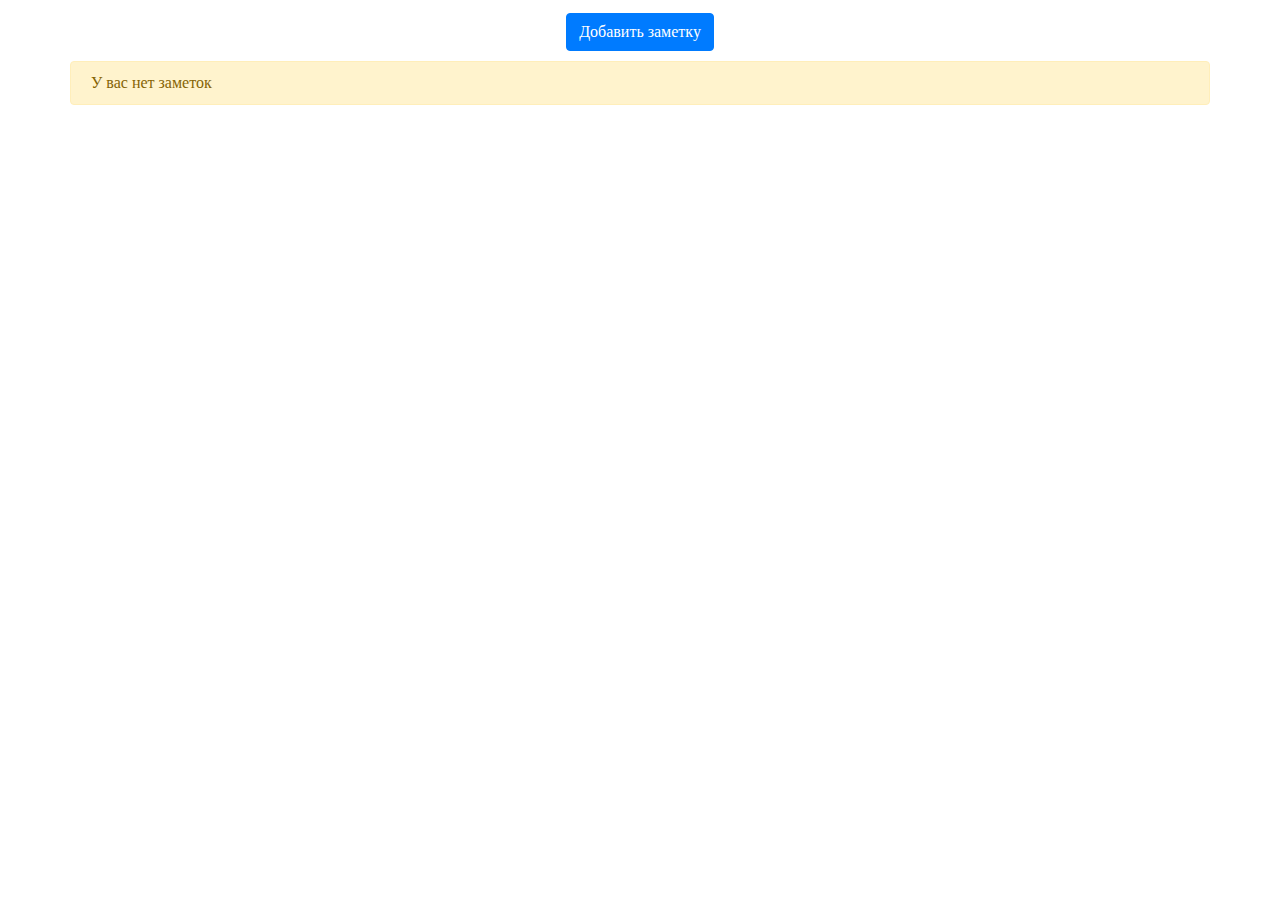
<file: index.html>
<!DOCTYPE html>
<html lang="en">
<head>
    <meta charset="UTF-8">
    <title>Заметки</title>
    <script src="js/vue/vue.min.js"></script>
    <link rel="stylesheet" href="css/main.css">
</head>
<body>
<div class="container">
    <div id="app">
        <list-notes></list-notes>
    </div>
</div>
<script src="js/components.js"></script>
</body>
</html>
</file>
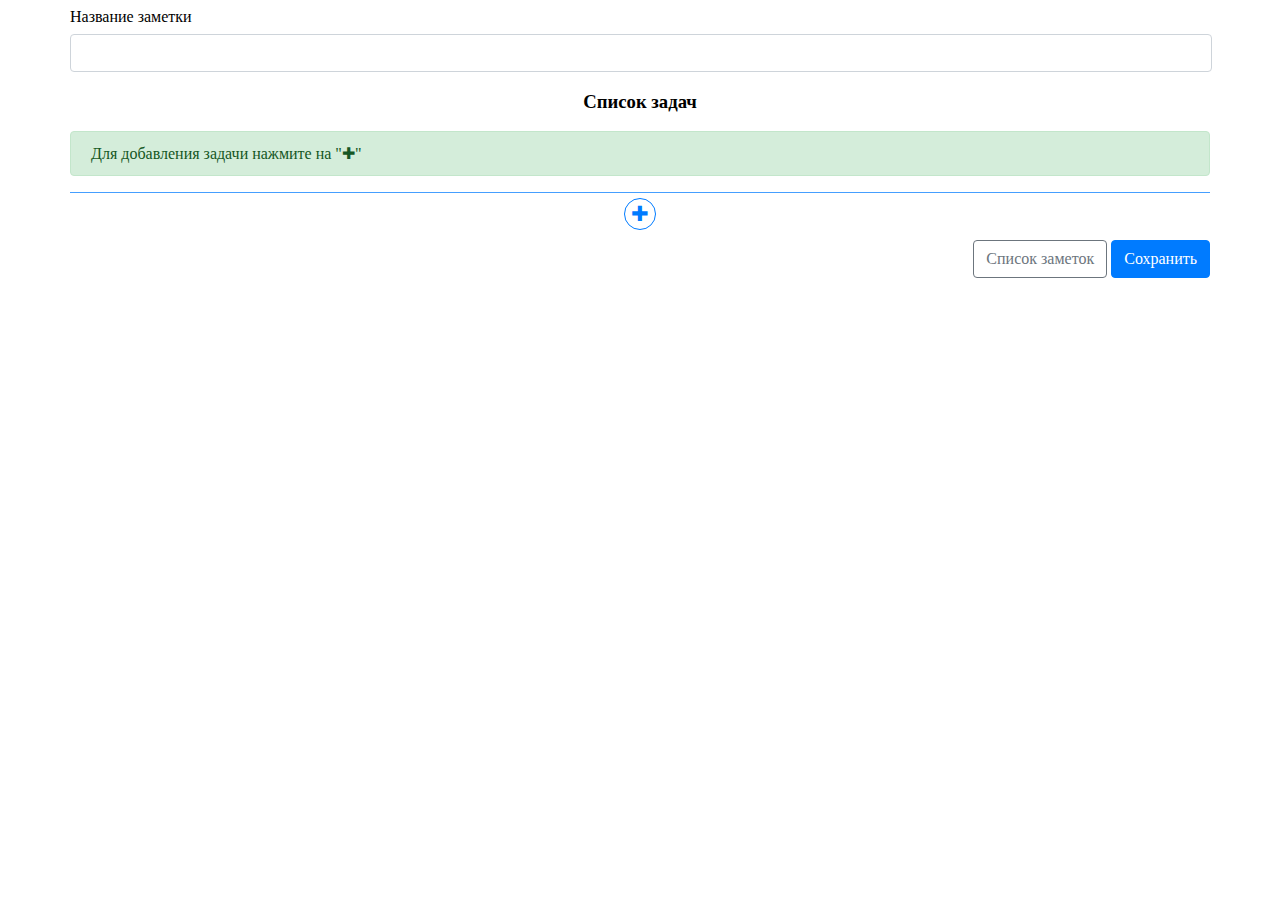
<file: note.html>
<!DOCTYPE html>
<html lang="en">
<head>
    <meta charset="UTF-8">
    <title>Заметка</title>
    <script src="js/vue/vue.min.js"></script>
    <link rel="stylesheet" href="css/main.css">
</head>
<body>
<div class="container">
    <div id="app">
        <note></note>
    </div>
</div>
<script src="js/components.js"></script>
</body>
</html>
</file>
<file: css/main.css>
.alert {
    position: relative;
    padding: .75rem 1.25rem;
    margin-bottom: 1rem;
    border: 1px solid transparent;
    border-radius: .25rem;
}

.alert-warning {
    color: #856404;
    background-color: #fff3cd;
    border-color: #ffeeba;
}

.alert-danger {
    color: #721c24;
    background-color: #f8d7da;
    border-color: #f5c6cb;
}

.alert-success {
    color: #155724;
    background-color: #d4edda;
    border-color: #c3e6cb;
}

.group-form {
    margin-top: 5px;
}

.btn {
    display: inline-block;
    font-weight: 400;
    text-align: center;
    white-space: nowrap;
    vertical-align: middle;
    -webkit-user-select: none;
    -moz-user-select: none;
    -ms-user-select: none;
    user-select: none;
    border: 1px solid transparent;
    padding: .375rem .75rem;
    font-size: 1rem;
    line-height: 1.5;
    border-radius: .25rem;
    transition: color .15s ease-in-out, background-color .15s ease-in-out, border-color .15s ease-in-out, box-shadow .15s ease-in-out;
}

.btn:not(:disabled):not(.disabled) {
    cursor: pointer;
}

.btn-primary {
    color: #fff;
    background-color: #007bff;
    border-color: #007bff;
}

.text-primary {
    color: #007bff;
}

.text-danger {
    color: #dc3545;
}

a.btn {
    text-decoration: none !important;
}

.flex-column {
    display: flex;
    flex-direction: column;
    /* justify-content: space-between;*/
}

.flex-column > :not(:first-child) {
    margin-top: .25rem;;
}

.group-btn {
    display: flex;
    flex-wrap: wrap;
    align-content: space-between;
    margin-top: 5px;
    margin-bottom: 5px;
}

.form-control {
    display: block;
    width: 100%;
    padding: .375rem 0;
    font-size: 1rem;
    line-height: 1.5;
    color: #495057;
    background-color: #fff;
    background-clip: padding-box;
    border: 1px solid #ced4da;
    border-radius: .25rem;
    transition: border-color .15s ease-in-out, box-shadow .15s ease-in-out;
}

.btn-outline-secondary {
    color: #6c757d;
    background-color: transparent;
    background-image: none;
    border-color: #6c757d;
}

.btn-outline-primary {
    color: #007bff;
    background-color: transparent;
    background-image: none;
    border-color: #007bff;
}

.btn-outline-primary:hover {
    color: white;
    background-color: #007bff;
}

.btn-outline-danger {
    color: #dc3545;
    background-color: transparent;
    background-image: none;
    border-color: #dc3545;
}

.btn-outline-danger:hover {
    color: white;
    background-color: #dc3545;
}

.btn-outline-success {
    color: #28a745;
    background-color: transparent;
    background-image: none;
    border-color: #28a745;
}

.btn-outline-success:hover {
    color: white;
    background-color: #28a745;
}

.btn-group-sm > .btn, .btn-sm {
    padding: .25rem .5rem;
    font-size: .875rem;
    line-height: 1.5;
    border-radius: .2rem;
}

.btn-circle {
    width: 30px !important;
    height: 30px !important;
    text-align: center;
    padding: 0;
    font-size: 12px;
    line-height: 1.428571429;
    border-radius: 50%;
    display: flex;
    align-items: center;
    justify-content: center;
}

.text-bold {
    font-size: 21px;
}

.block-center {
    display: flex;
    align-items: center;
    justify-content: center;
}

.block-right {
    text-align: right;
    display: flex;
    align-items: center;
    justify-content: flex-end;
}

label {
    display: inline-block;
    margin-bottom: .5rem;
}

.group-btn > :not(:first-child) {
    margin-left: .25rem;
}

.group-btn a {
    display: block;
}

.bd-example {
    position: relative;
    padding: 1rem;
    margin: 1rem -15px 0;
    border: solid #f7f7f9;
    border-width: .2rem;
}

.container {
    width: 100%;
    max-width: 1140px;
    padding-right: 15px;
    padding-left: 15px;
    margin-right: auto;
    margin-left: auto;
}

@media (max-width: 1200px) {
    .container {
        max-width: 1140px;
    }
}

@media (max-width: 992px) {
    .container {
        max-width: 960px;
    }
}

@media (max-width: 768px) {
    .container {
        max-width: 720px;
    }
}

@media (max-width: 576px) {
    .container {
        max-width: 540px;
    }
}

div.table {
    display: flex;
    flex-direction: column;
    justify-content: space-between;
}

div.table .tr.header {
    font-weight: bold;
}

.text-center {
    text-align: center;
}

div.table .tr {
    padding: 5px 0;
    display: -webkit-box;
    display: -ms-flexbox;
    display: flex;
    -ms-flex-wrap: wrap;
    flex-wrap: wrap;
    margin-right: -15px;
    margin-left: -15px;
}

div.table > :not(:first-child) {
    border-top: 1px solid #dee2e6;
}

div.table .tr .col-4 {
    -webkit-box-flex: 0;
    -ms-flex: 0 0 33.333333%;
    flex: 0 0 33.333333%;
    max-width: 33.333333%;
}

div.table .tr .col-3 {
    -webkit-box-flex: 0;
    -ms-flex: 0 0 25%;
    flex: 0 0 25%;
    max-width: 25%;
}

.loading-spinner {
    content: '';
    display: block;
    width: 25px;
    height: 25px;
    border-radius: 50%;
    -webkit-animation: bm-loading-spinner-anim 1s linear infinite;
    animation: bm-loading-spinner-anim 1s linear infinite;
    box-shadow: 0.9pt 0 0 #1d3f72;
}

div.loading-spinner {
    margin: 0 auto;
}

span.loading-spinner {
    display: inline-block;
    margin: 0 10px;
}

.loading-spinner.sm {
    width: 50px;
    height: 50px;
}

.loading-spinner.md {
    width: 75px;
    height: 75px;
}

.loading-spinner.lg {
    width: 100px;
    height: 100px;
}

.loading-spinner.reverse {
    animation-direction: reverse;
}

@keyframes bm-loading-spinner-anim {
    0% {
        -webkit-transform: rotate(0deg);
        transform: rotate(0deg);
    }
    50% {
        -webkit-transform: rotate(180deg);
        transform: rotate(180deg);
    }
    100% {
        -webkit-transform: rotate(360deg);
        transform: rotate(360deg);
    }
}

@-webkit-keyframes bm-loading-spinner-anim {
    0% {
        -webkit-transform: rotate(0deg);
        transform: rotate(0deg);
    }
    50% {
        -webkit-transform: rotate(180deg);
        transform: rotate(180deg);
    }
    100% {
        -webkit-transform: rotate(360deg);
        transform: rotate(360deg);
    }
}

.checkbox-group.inlin-flex {
    margin: 0 !important;
    display: inline-flex;
    width: 18px;
    height: 18px;
}

.checkbox-group {
    position: relative;
    margin-top: -20px;
}

.hr-top {
    border-top: 1px solid #007bffba;
    padding-top: 5px;
}

.checkbox-group input[type="checkbox"] {
    display: none;
}

.checkbox-group input[type="checkbox"] + label {
    position: absolute;
    padding: 0 0 0 24px;
    cursor: pointer;
    margin: 0;
}

.checkbox-group input[type="checkbox"] + label:before {
    content: '\2714';
    position: absolute;
    display: flex;
    align-items: center;
    justify-content: center;
    top: 0;
    color: transparent;
    left: 0;
    width: 18px;
    height: 18px;
    border: 1px solid #CDD1DA;
    border-radius: 3px;
    font-size: 0;
    background: #FFF;
    transition: .2s;
    font-weight: normal;
    font-family: "Trebuchet MS", sans-serif;
}

.checkbox-group input[type="checkbox"]:hover + label:before {
    border-color: #007bff;
}

.checkbox-group input[type="checkbox"]:checked + label:before {
    border-color: #007bff;
    color: white;
    background-color: #007bff;
    font-size: 12px;
}

.checkbox-group.lighter input[type="checkbox"]:checked + label:before {
    border-color: #007bff !important;
    color: #007bff !important;
    background-color: transparent !important;
    font-size: 12px !important;
}

i.icon {
    font-weight: normal;
    font-family: "Trebuchet MS", sans-serif;
}

i.icon.plus:before {
    content: '\271A';
}

.position-relative {
    position: relative;
}
</file>
